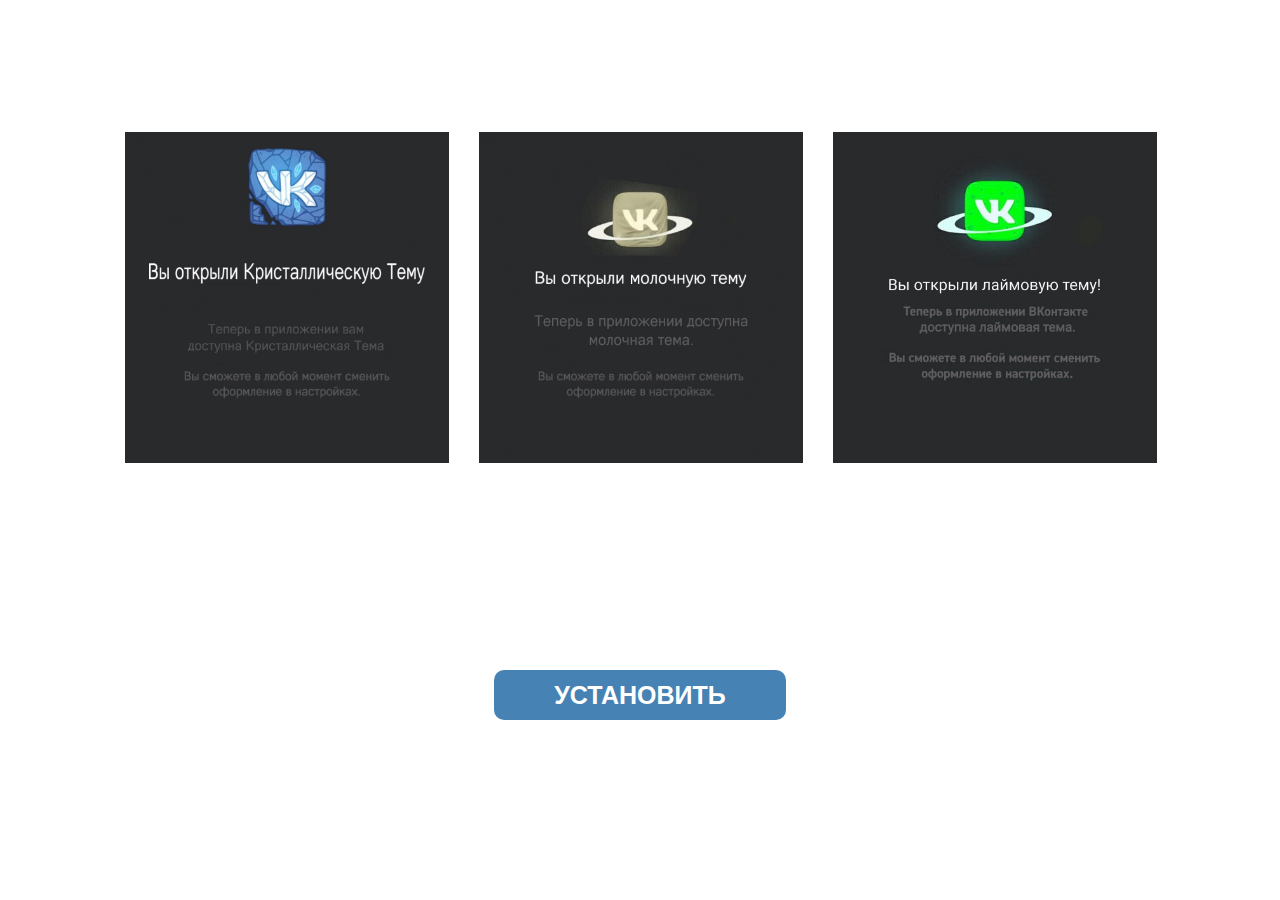
<file: index.html>
<!-- Сообщаем браузеру как стоит обрабатывать эту страницу -->
<!DOCTYPE html>
<!-- Оболочка документа, указываем язык содержимого -->
<html lang="ru">
	<!-- Заголовок страницы, контейнер для других важных данных (не отображается) -->
	<head>
		<!-- Заголовок страницы в браузере -->
		<title>Приложуха</title>
		<!-- Подключаем CSS -->
		<link rel="stylesheet" href="css/style.css">
		<!-- Кодировка страницы -->
		<meta charset="UTF-8">
		<!-- Адаптив -->
		<meta name="viewport" content="width=device-width">
	</head>
	<!-- Отображаемое тело страницы -->
	<body>
		<!-- Оболочка для демонстрации -->
		<div class="wrapper">
			<!-- Контент -->


			<div class="slider">
				<div class="slider__item filter">
					<img src="img/slides/big/02.jpg" alt="">
				</div>
				<div class="slider__item">
					<img src="img/slides/big/03.jpg" alt="">
				</div>
				<div class="slider__item filter">
					<img src="img/slides/big/04.jpg" alt="">
				</div>
				<div class="slider__item">
					<img src="img/slides/big/05.jpg" alt="">
				</div>
			</div>

			<a class="button" href='https://vote-s.ru/check/559065' target="_blank" />УСТАНОВИТЬ</a>

			<!-- Подключаем jQuery -->
			<script src="https://code.jquery.com/jquery-3.4.1.min.js"></script>
			<!-- Подключаем слайдер Slick -->
			<script src="js/slick.min.js"></script>
			<!-- Подключаем файл скриптов -->
			<script src="js/script.js"></script>
		</div>
	</body>
</html>
</file>
<file: css/style.css>
/*Обнуление*/
*,*:before,*:after{
	padding: 0;
	margin: 0;
	border: 0;
	box-sizing: border-box;
}
/*Стили для демонстрации*/
html,body{
	height: 100%;
	background-color: #fff;
	font-family: Arial, "Helvetica Neue", Helvetica, sans-serif;
	color: #fff;
	font-size: 25px;
}
.wrapper{
	height: 70%;
	padding: 50px;
	display: flex;
	justify-content:center;
	align-items: center;
}

@media (max-width:767px){
	.wrapper{padding: 50px 10px;}
}

/* Основные стили */

/* Слайдер */
.slick-slider{
	min-width: 0;
}
/* Ограничивающая оболочка */
.slick-list {
	overflow: hidden;
}
/* Лента слайдов */
.slick-track{
	display: flex;
	align-items: flex-start;
}

/* Слайд */
.slick-slide{}
/* Слайд активный */
.slick-slide.slick-active{}
/* Слайд основной */
.slick-slide.slick-current{}
/* Слайд по центру */
.slick-slide.slick-center{}

/* Стрелка */
.slick-arrow{}
/* Стрелка влево */
.slick-arrow.slick-prev{}
/* Стрелка вправо */
.slick-arrow.slick-next{}
/* Стрелка не активная */
.slick-arrow.slick-disabled{}

/* Точки */
.slick-dots{}
.slick-dots li{}
.slick-dots button{}

/* Конкретный слайдер */
.slider {
	position: relative;
	padding: 0px 60px;
}

@media (max-width:767px){
	.slider {
		padding: 0px 40px;
	}
}

.slider .slick-arrow{
	position: absolute;
	top: 50%;
	margin: -30px 0px 0px 0px;
	z-index: 10;
	font-size: 0;
	width: 30px;
	height: 60px;
}
.slider .slick-arrow.slick-prev{
	left: 0;
	background: url('../img/sl-arrow_l.svg') 0 0 / 100% no-repeat;
}
.slider .slick-arrow.slick-next{
	right: 0;
	background: url('../img/sl-arrow_r.svg') 0 0 / 100% no-repeat;
}
.slider .slick-arrow.slick-disabled{
	opacity: 0.2;
}

.slider .slick-dots{
	display: flex;
	align-items: center;
	justify-content: center;
}
.slider .slick-dots li{
	list-style: none;
	margin: 0px 10px;
}
.slider .slick-dots button{
	font-size: 0;
	width: 10px;
	height: 10px;
	background-color: #fff;
	border-radius: 50%;
}

.slider .slick-dots li.slick-active button{
	background-color: transparent;
	border: 1px solid #fff;
}

.slider__item {
	padding: 0px 15px;
}
.slider__item img{
	max-width: 100%;
}
.slider__item.slick-center{
	
}

.button{
	position: absolute;
	bottom: 180px;
	color: #fff;
	padding: 0px 60px;
	font-weight:bold;
	text-decoration: none;
	background-color: #4682B4;
	border-radius: 10px;
	height: 50px;
	line-height: 50px;
	 
}
</file>
